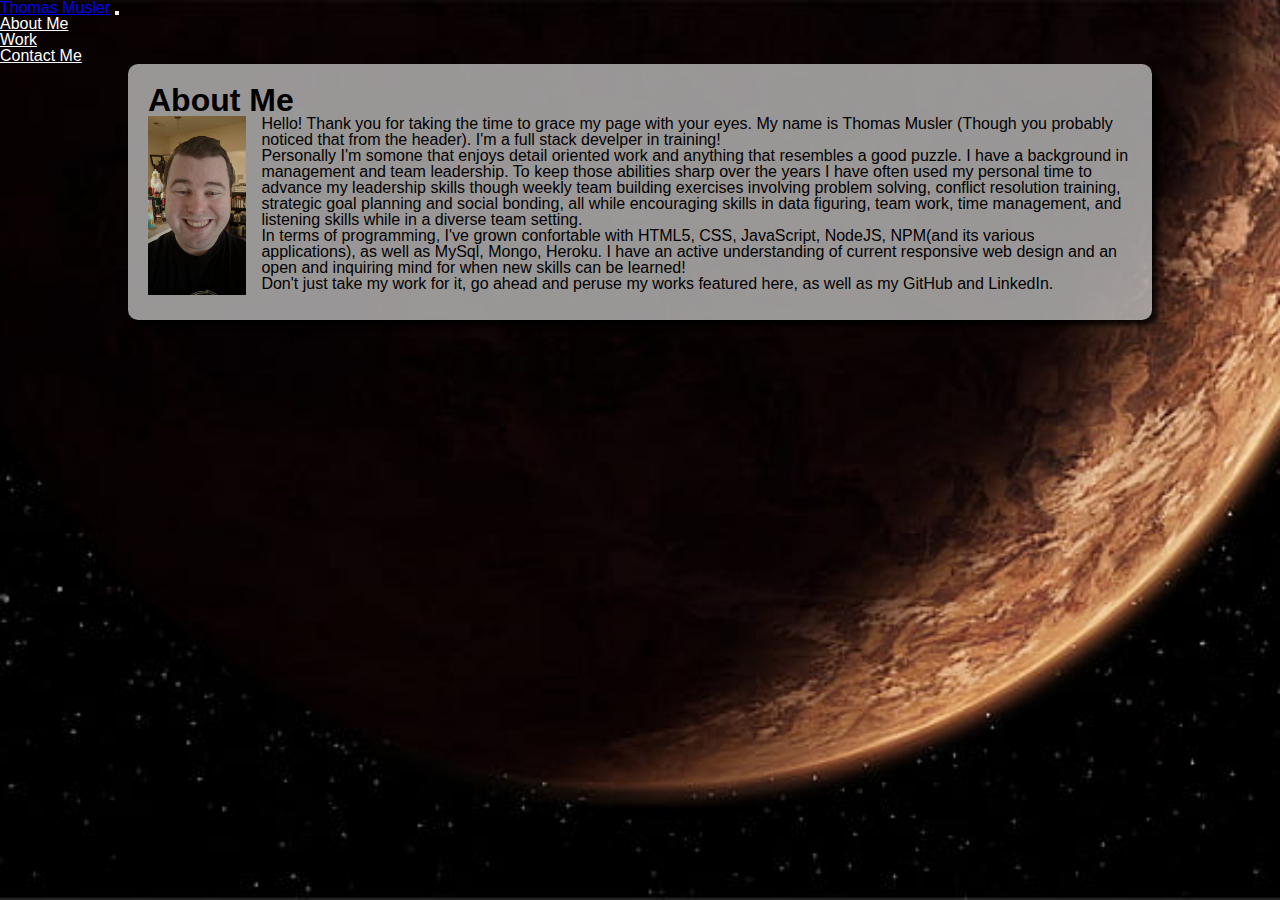
<file: index.html>
<!DOCTYPE html>
<html lang="en">

<head>
  <title>Thomas Musler's Portfolio</title>
  <meta charset="utf-8">
  <meta name="viewport" content="width=device-width, initial-scale=1">
  <link href="https://cdn.jsdelivr.net/npm/bootstrap@5.0.1/dist/css/bootstrap.min.css" rel="stylesheet"
    integrity="sha384-+0n0xVW2eSR5OomGNYDnhzAbDsOXxcvSN1TPprVMTNDbiYZCxYbOOl7+AMvyTG2x" crossorigin="anonymous">
  <link rel="stylesheet" href="assets/CSS/reset.css" />
  <link rel="stylesheet" href="assets/CSS/style.css" />
</head>
<nav class="navbar navbar-expand-xl navbar-dark bg-dark">
  <div class="container-fluid">
    <a class="navbar-brand" href="#">Thomas Musler</a>
    <button class="navbar-toggler" type="button" data-bs-toggle="collapse" data-bs-target="#navbarNav"
      aria-controls="navbarNav" aria-expanded="false" aria-label="Toggle navigation">
      <span class="navbar-toggler-icon"></span>
    </button>
    <div class="collapse navbar-collapse" id="navbarNav">
      <ul class="navbar-nav">
        <li class="nav-item">
          <a class="nav-link active" aria-current="page" href="./index.html">About Me</a>
        </li>
        <li class="nav-item">
          <a class="nav-link" href="./work.html">Work</a>
        </li>
        <li class="nav-item">
          <a class="nav-link" href="./contact.html">Contact Me</a>
        </li>
      </ul>
    </div>
  </div>
</nav>
<!-- <header class="banner">
  <div class="container">
    <a class="hero" href="">
      <img class=subheader>
    </a>
  </div>
</header> -->
<main>
  <body class="bg-image" style="
  background-image: url('assets/images/korriban.jpg?width=982&height=726&auto=webp&quality=75');
  height: 100vh;
  ">
    <section class="main-content">
      <section class="main-content-box">
        <h1 id="About Me">About Me</h2>
          <div class="about-container">
            <img class="picture" src="assets/images/MyPhoto.jpeg" alt="The Face of Thom"></a>
            <div class="about-text">
              <p>
                Hello! Thank you for taking the time to grace my page with your eyes. My name is Thomas Musler (Though
                you probably noticed that from the header). I'm a full stack develper in training!
              </p>
              <p>
                Personally I'm somone that enjoys detail oriented work and anything that resembles a good puzzle. I have
                a background in management and team leadership. To keep those abilities sharp over the years I have
                often used my personal time to advance my leadership skills though weekly team building exercises
                involving problem solving,
                conflict resolution training, strategic goal planning and social bonding, all while encouraging skills
                in data figuring, team work, time management, and listening skills while in a diverse team setting.
              </p>
              <p>
                In terms of programming, I've grown confortable with HTML5, CSS, JavaScript, NodeJS, NPM(and its various
                applications), as well as MySql, Mongo, Heroku. I have an active understanding of current responsive web
                design and an open and inquiring mind for when new skills can be learned!
              </p>
              <p>
                Don't just take my work for it, go ahead and peruse my works featured here, as well as my GitHub and
                LinkedIn.
              </p>
            </div>
          </div>
        </section>
      <script src="https://cdn.jsdelivr.net/npm/bootstrap@5.0.1/dist/js/bootstrap.bundle.min.js"
  integrity="sha384-gtEjrD/SeCtmISkJkNUaaKMoLD0//ElJ19smozuHV6z3Iehds+3Ulb9Bn9Plx0x4" crossorigin="anonymous"></script>
  </body>
</main>


<html>
</file>
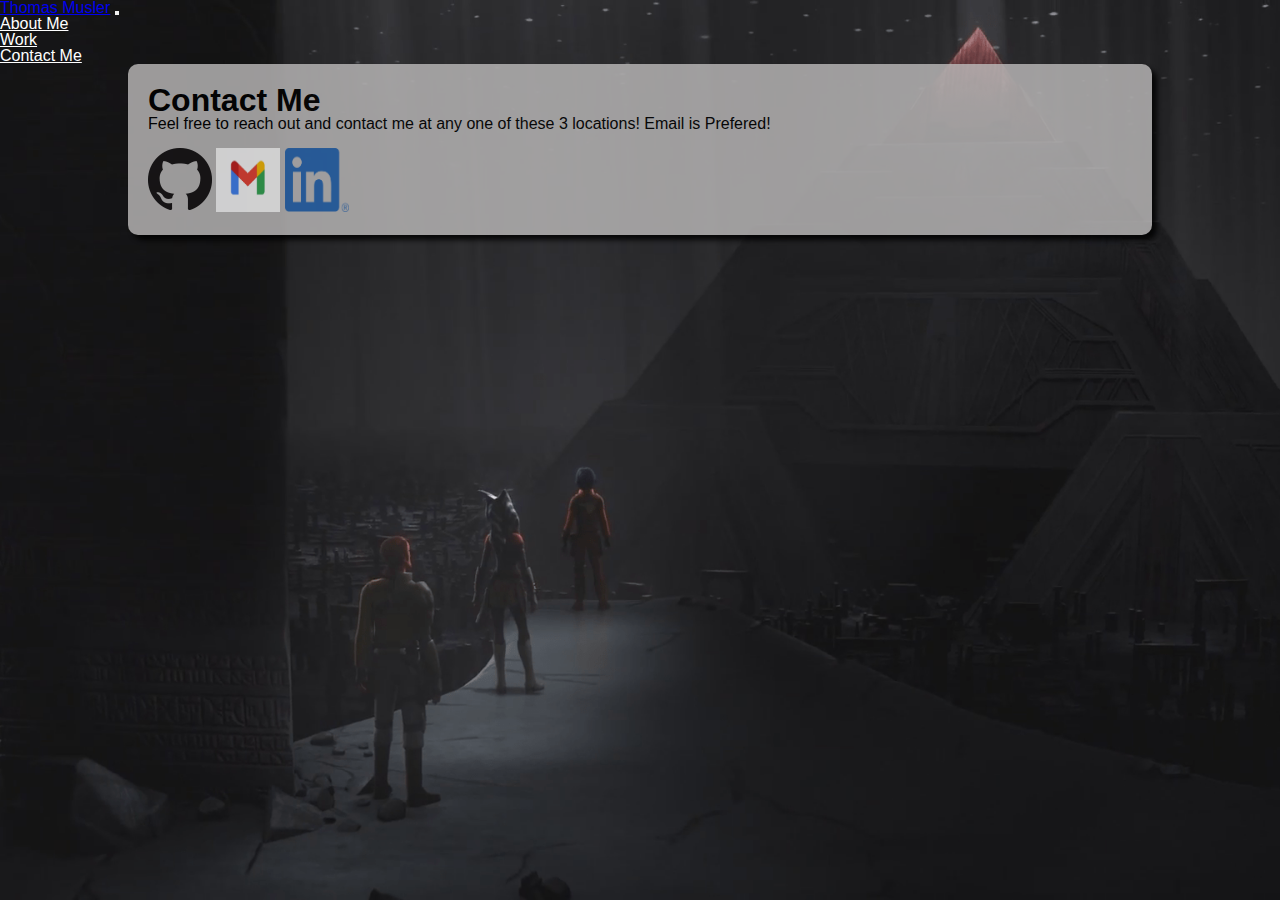
<file: contact.html>
<!DOCTYPE html>
<html lang="en">

<head>
  <title>Thomas Musler's Portfolio</title>
  <meta charset="utf-8">
  <meta name="viewport" content="width=device-width, initial-scale=1">
  <link href="https://cdn.jsdelivr.net/npm/bootstrap@5.0.1/dist/css/bootstrap.min.css" rel="stylesheet"
    integrity="sha384-+0n0xVW2eSR5OomGNYDnhzAbDsOXxcvSN1TPprVMTNDbiYZCxYbOOl7+AMvyTG2x" crossorigin="anonymous">
  <link rel="stylesheet" href="assets/CSS/reset.css" />
  <link rel="stylesheet" href="assets/CSS/style.css" />
</head>
<nav class="navbar navbar-expand-xl navbar-dark bg-dark">
  <div class="container-fluid">
    <a class="navbar-brand" href="#">Thomas Musler</a>
    <button class="navbar-toggler" type="button" data-bs-toggle="collapse" data-bs-target="#navbarNav"
      aria-controls="navbarNav" aria-expanded="false" aria-label="Toggle navigation">
      <span class="navbar-toggler-icon"></span>
    </button>
    <div class="collapse navbar-collapse" id="navbarNav">
      <ul class="navbar-nav">
        <li class="nav-item">
          <a class="nav-link"  href="./index.html">About Me</a>
        </li>
        <li class="nav-item">
          <a class="nav-link" href="./work.html">Work</a>
        </li>
        <li class="nav-item">
          <a class="nav-link active" aria-current="page" href="./contact.html">Contact Me</a>
        </li>
      </ul>
    </div>
  </div>
</nav>
<!-- <header class="banner">
  <div class="container">
    <a class="hero" href="">
      <img class=subheader>
    </a>
  </div>
</header> -->

<body class="bg-image" style="
  background-image: url('assets/images/malacor.png?width=982&height=726&auto=webp&quality=75');
  height: 100vh;
  ">
  <section class="main-content-box">
    <h1 id="contact-me">Contact Me</h1>
    <p>Feel free to reach out and contact me at any one of these 3 locations! Email is Prefered!</p>
    <br />
    <div class="contact d-flex justify-content-around">
      <a href="https://github.com/lordgeer"><img class="mash" src="./assets/images/GitHub-Mark-64px.png" alt="GitHub" /></a>
      <a href="mailto:thomas.g.musler@gmail.com"><img class="mash" src="./assets/images/Gmail-logo.jpg" alt="Email" /></a>
      <a href="https://www.linkedin.com/in/thomas-musler-031752178/"><img class="mash" src="./assets/images/LI-In-Bug.png"
          alt="LinkedIn" /></a>
    </div>
  </section>
  <script src="https://cdn.jsdelivr.net/npm/bootstrap@5.0.1/dist/js/bootstrap.bundle.min.js"
  integrity="sha384-gtEjrD/SeCtmISkJkNUaaKMoLD0//ElJ19smozuHV6z3Iehds+3Ulb9Bn9Plx0x4" crossorigin="anonymous"></script>
  </body>
</body>
</file>
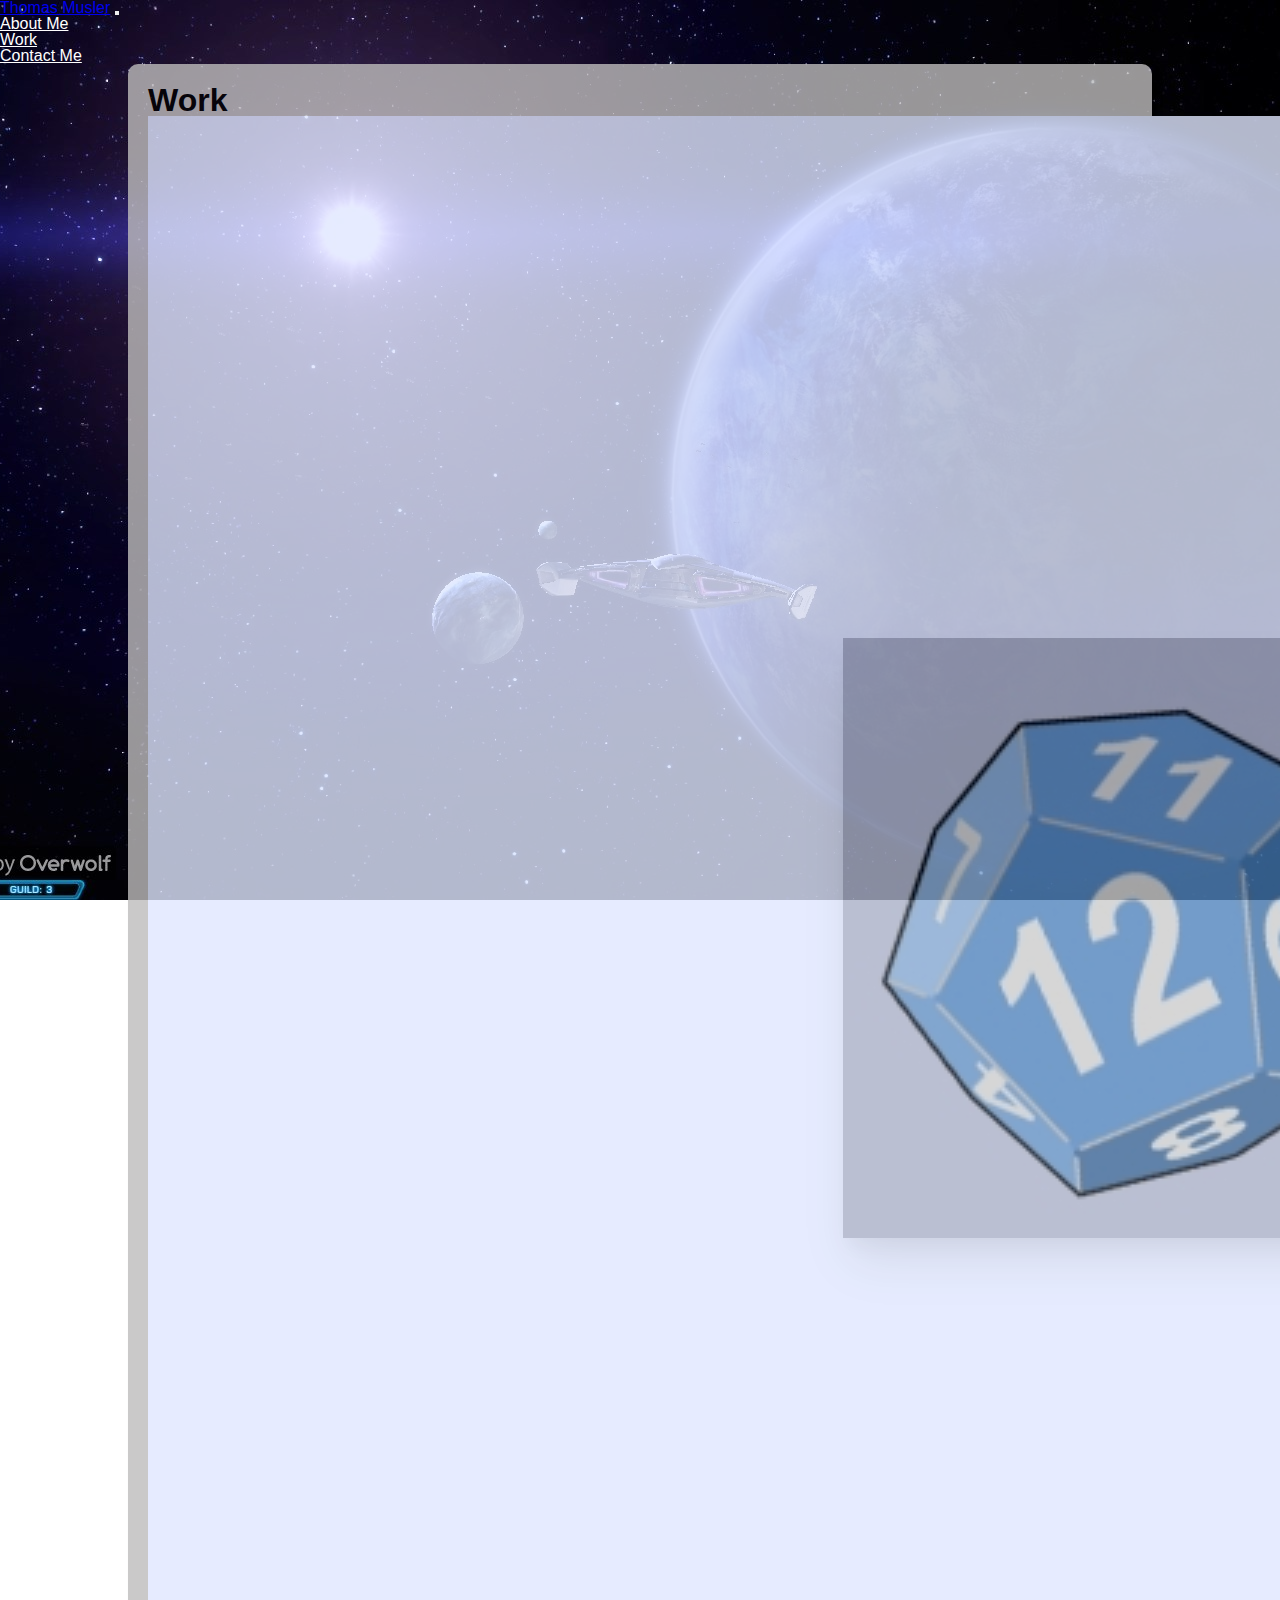
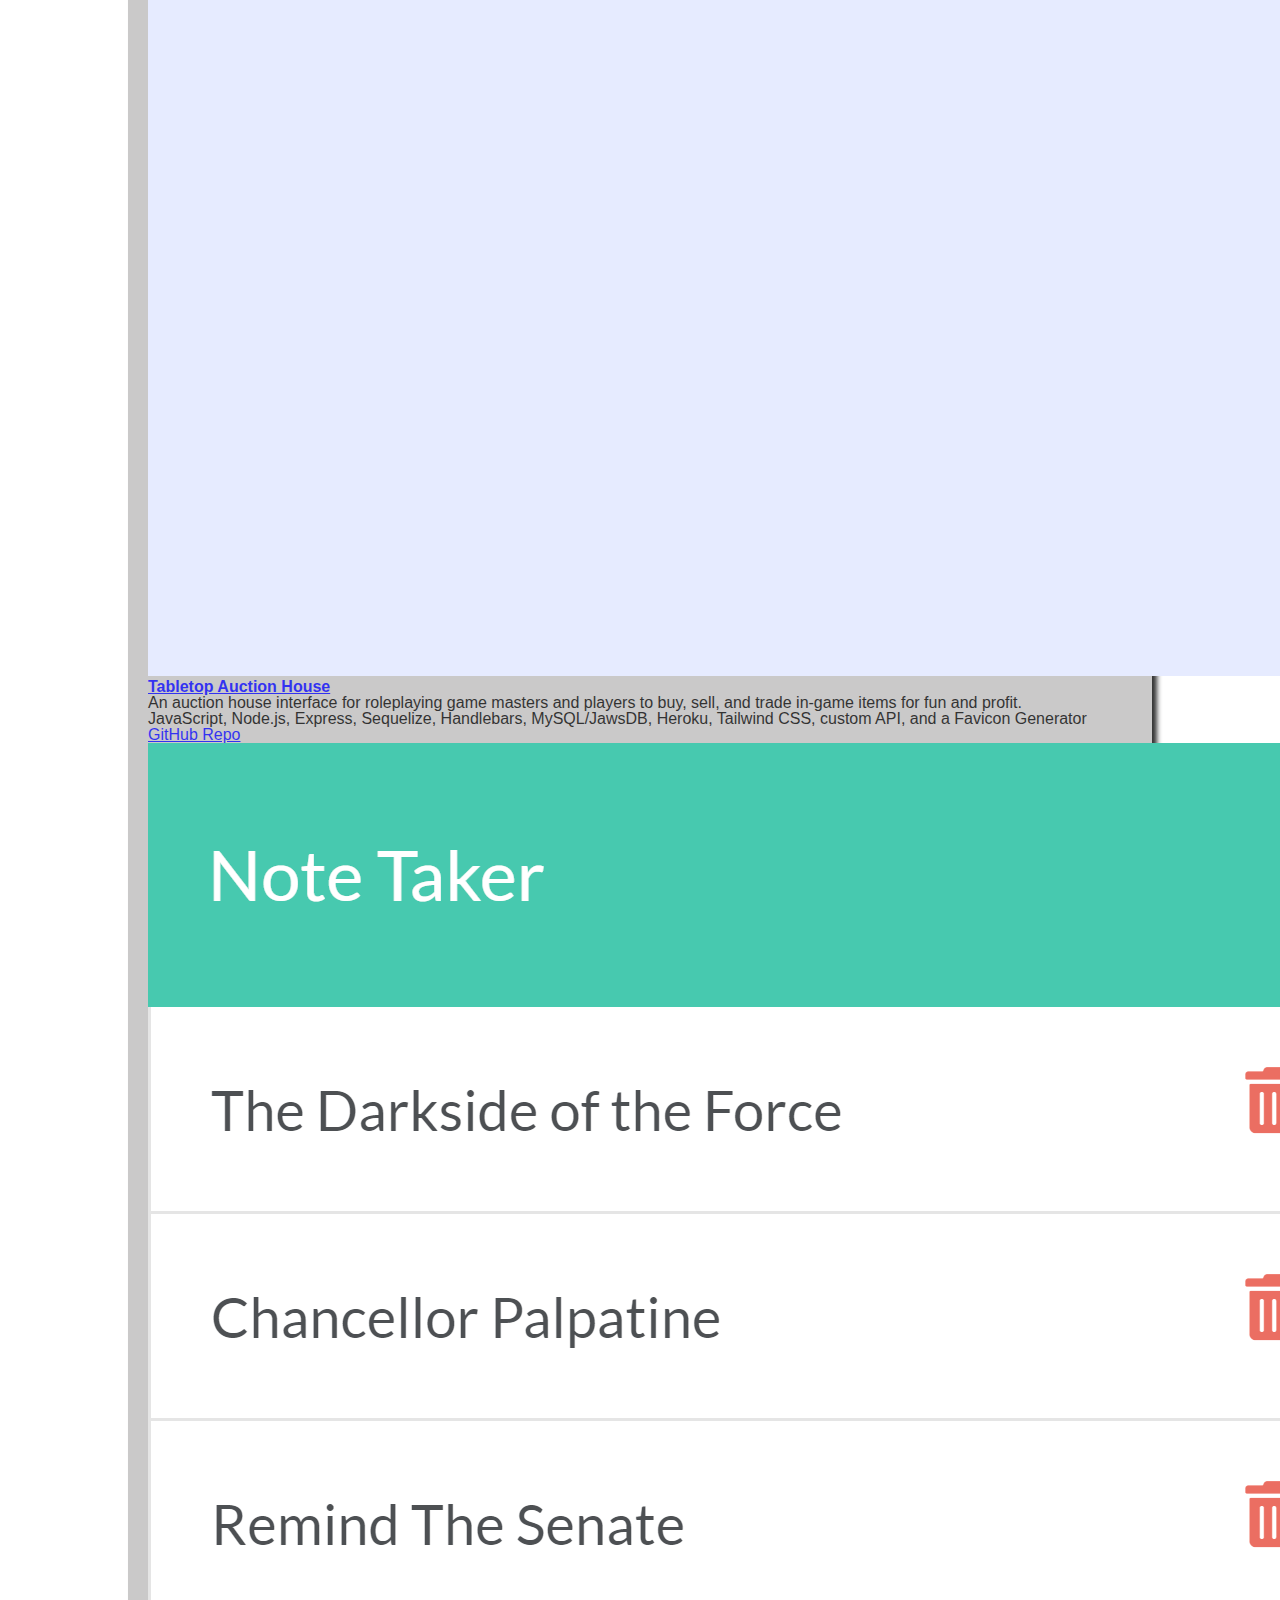
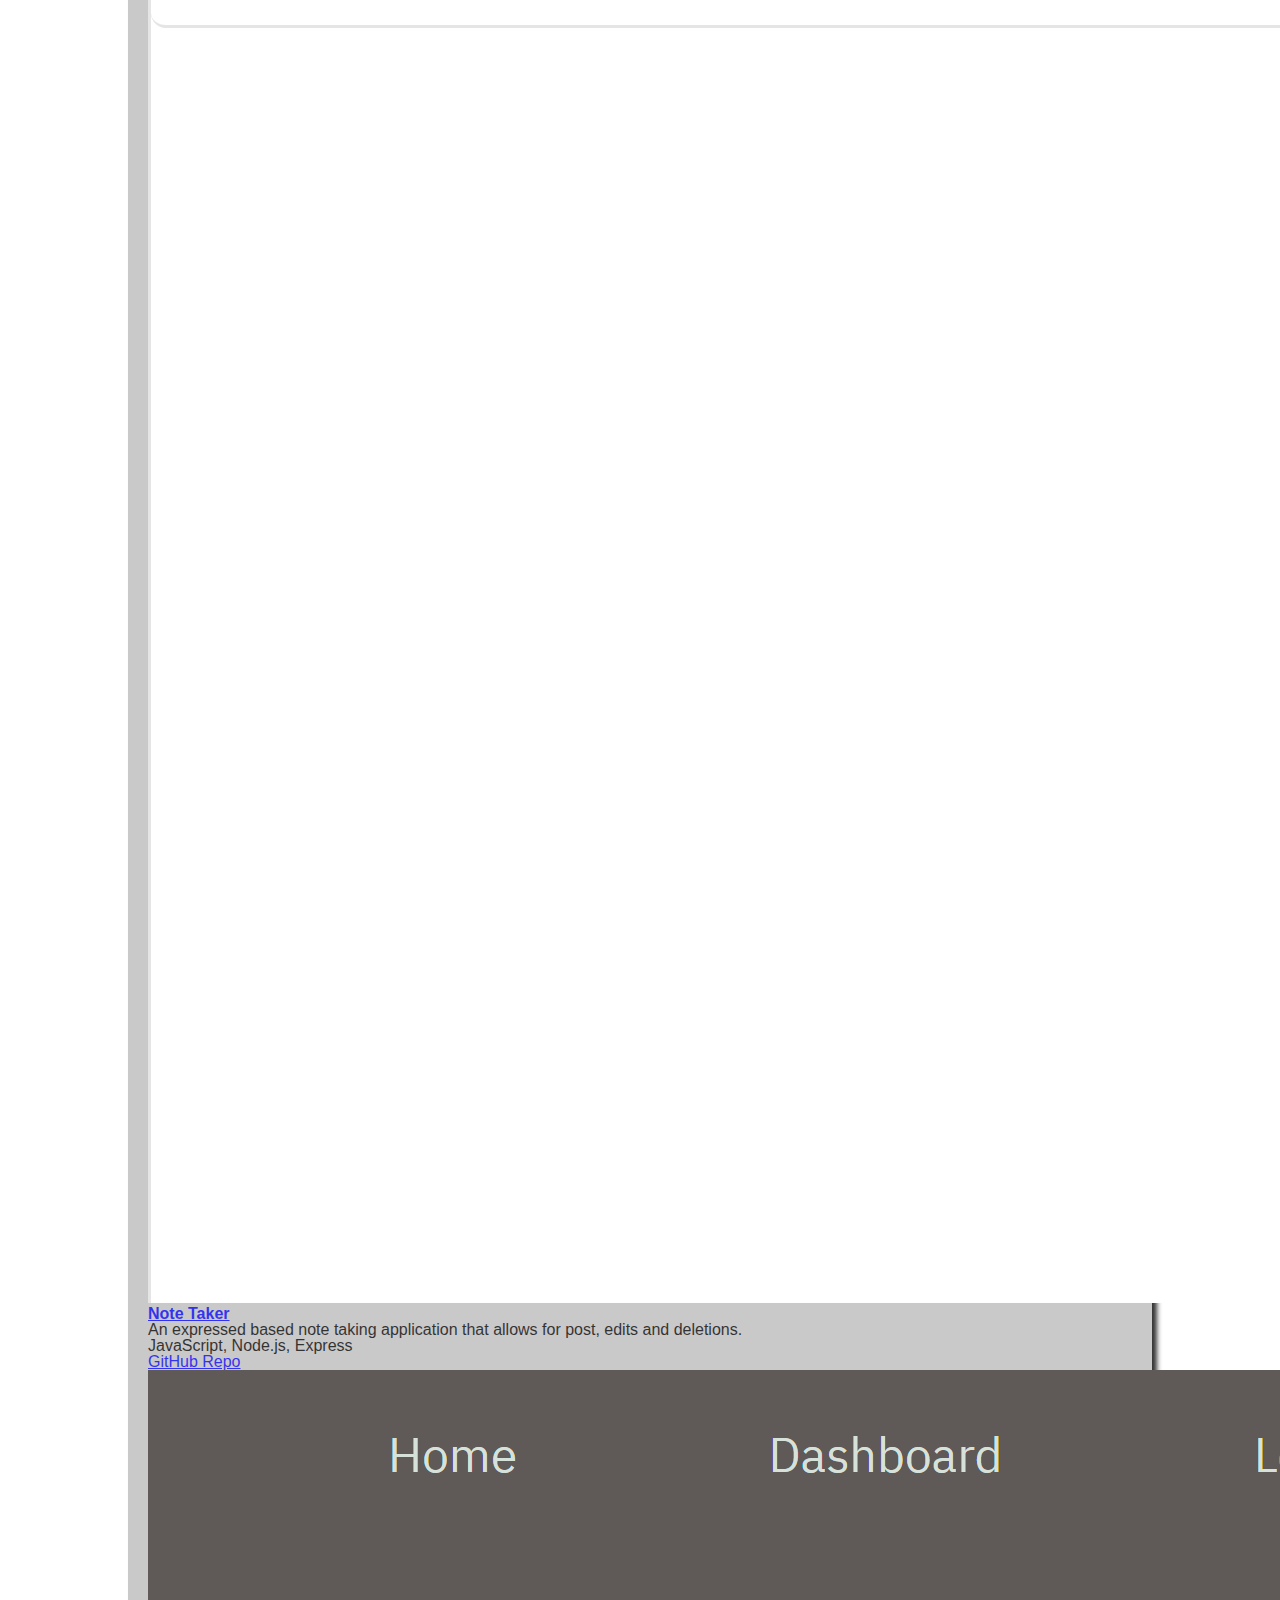
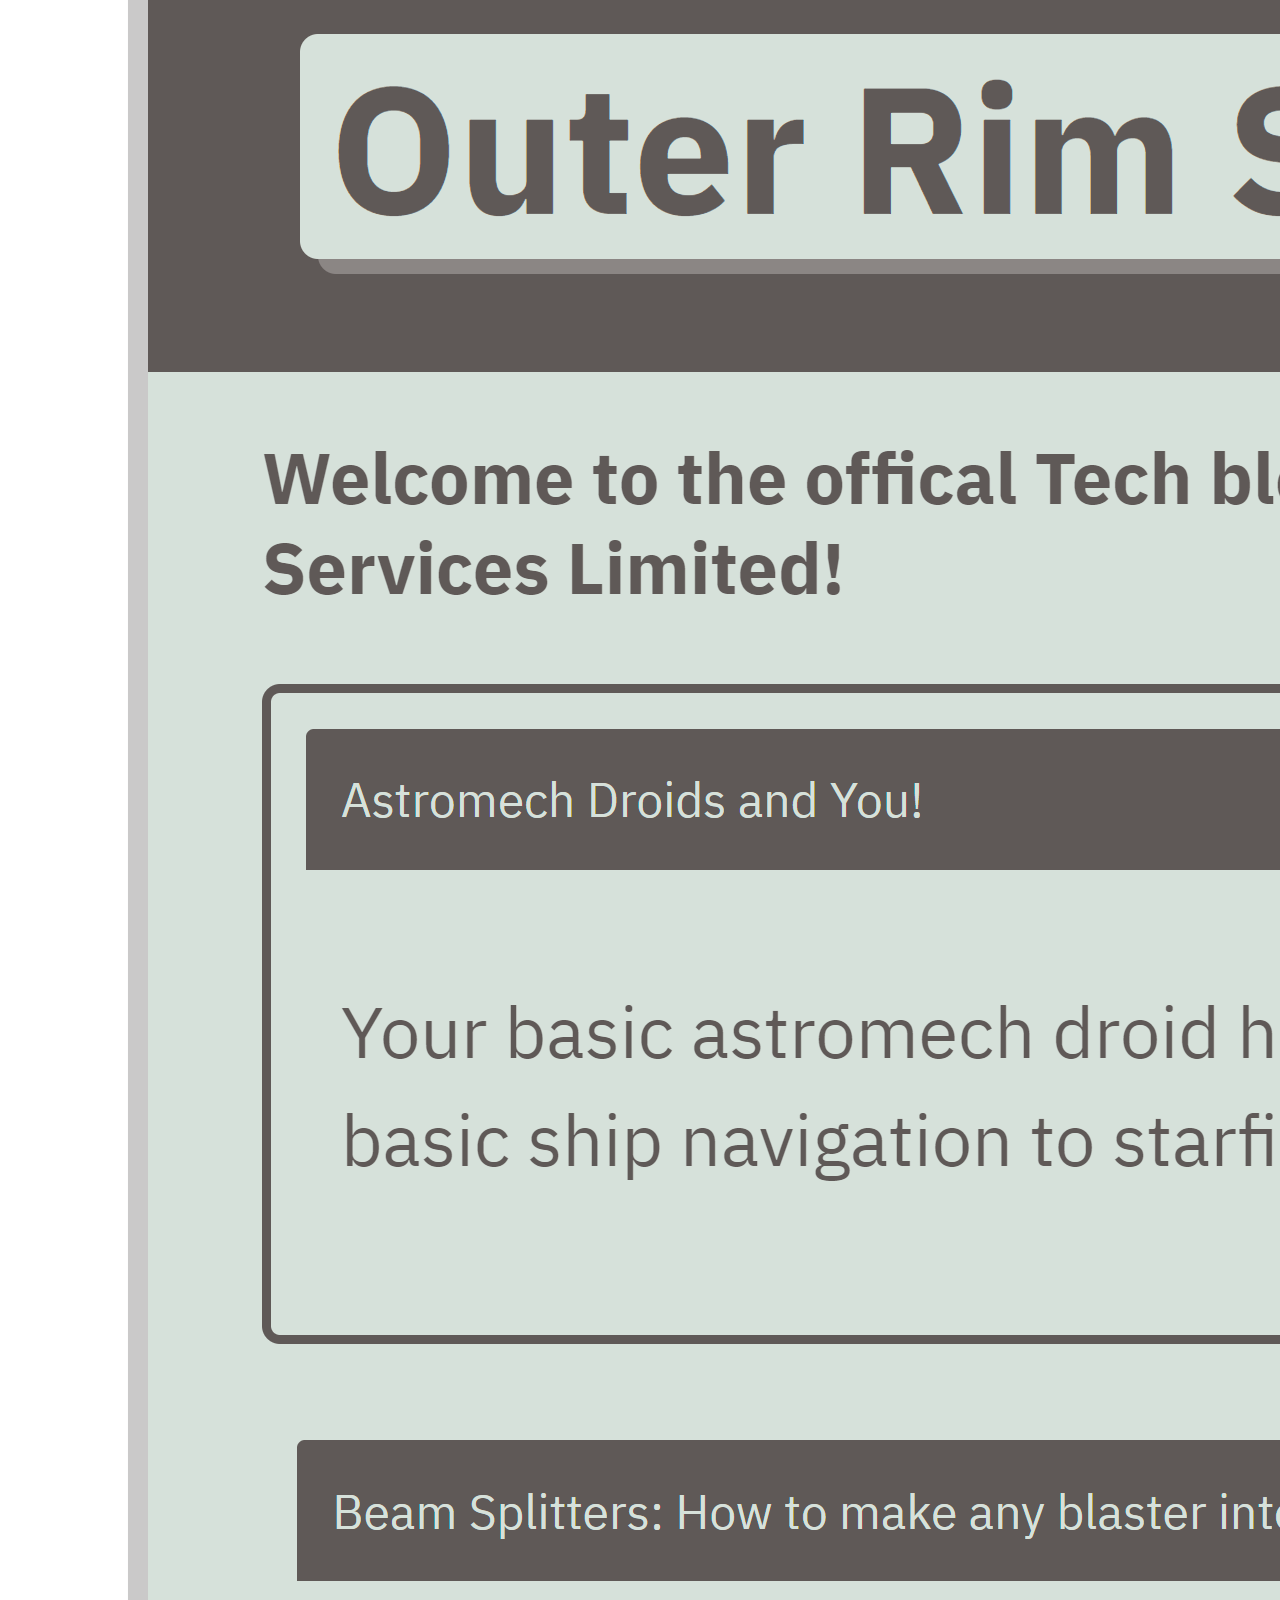
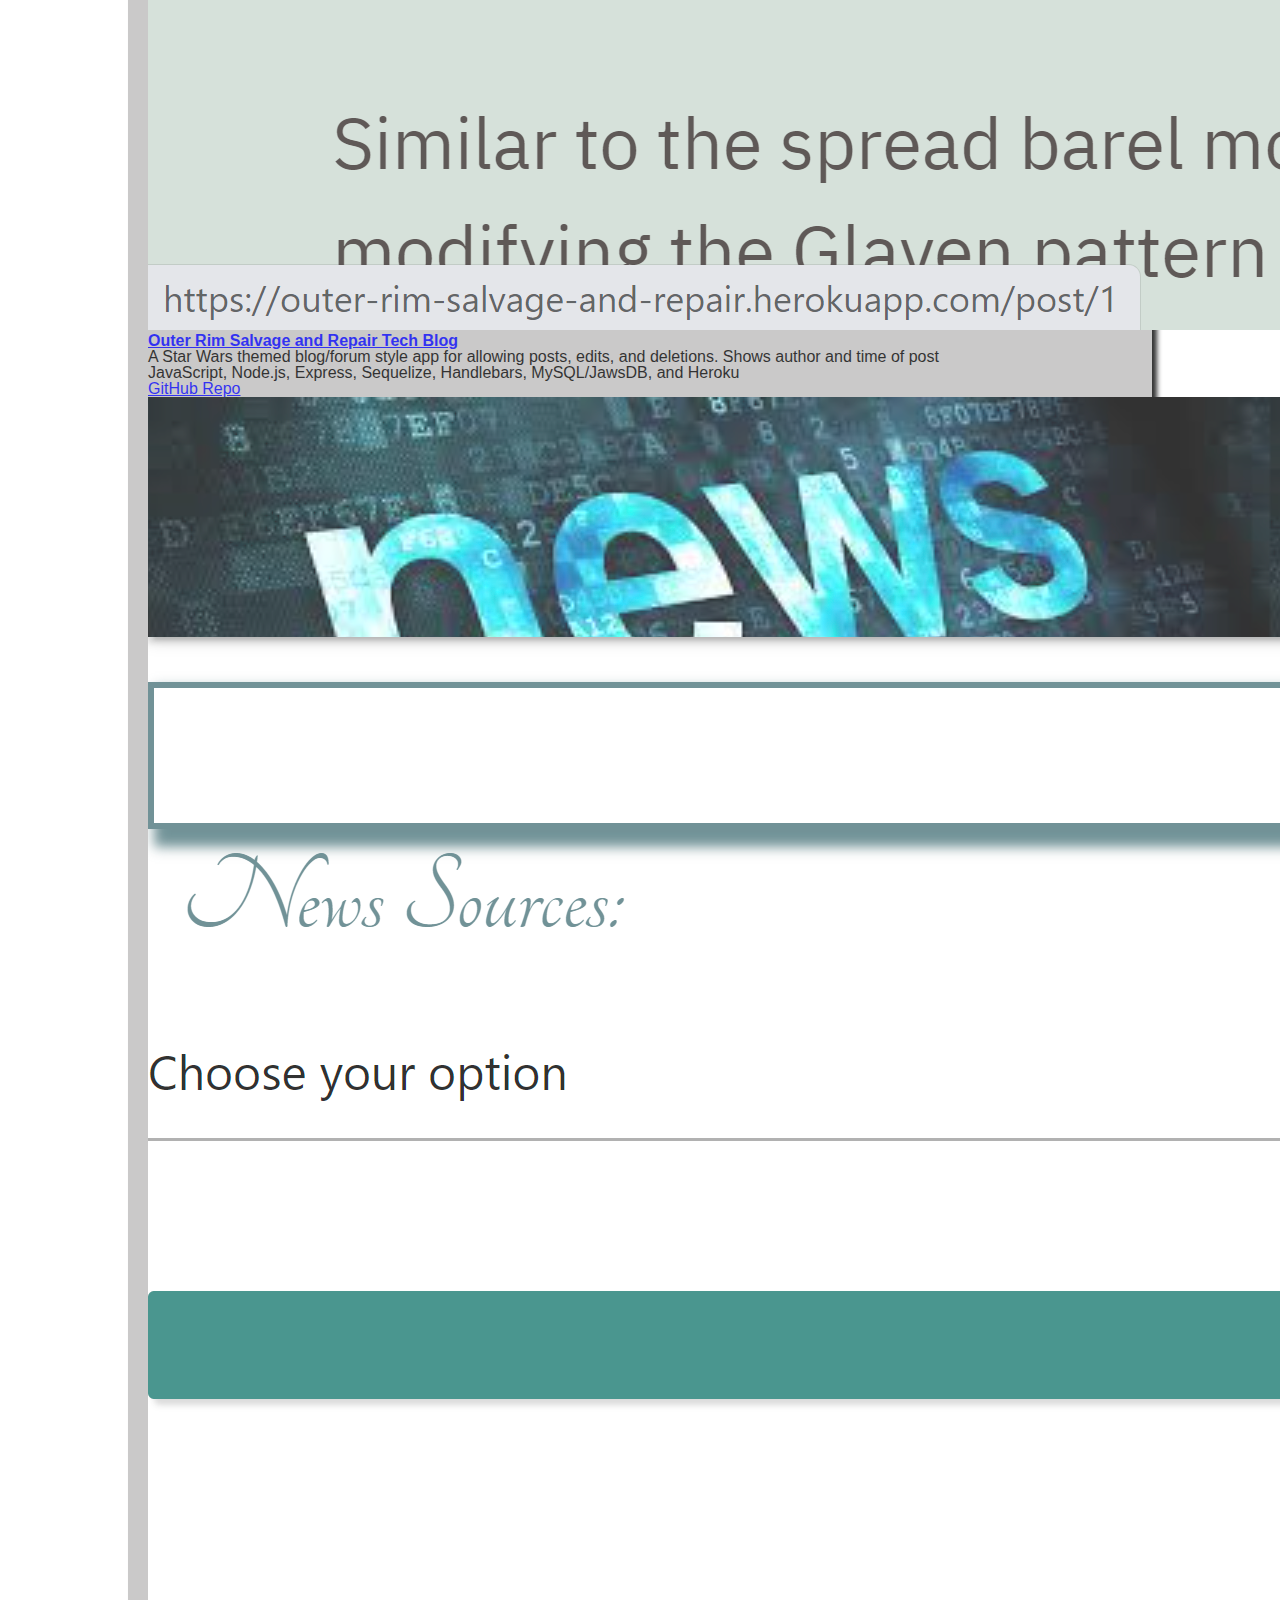
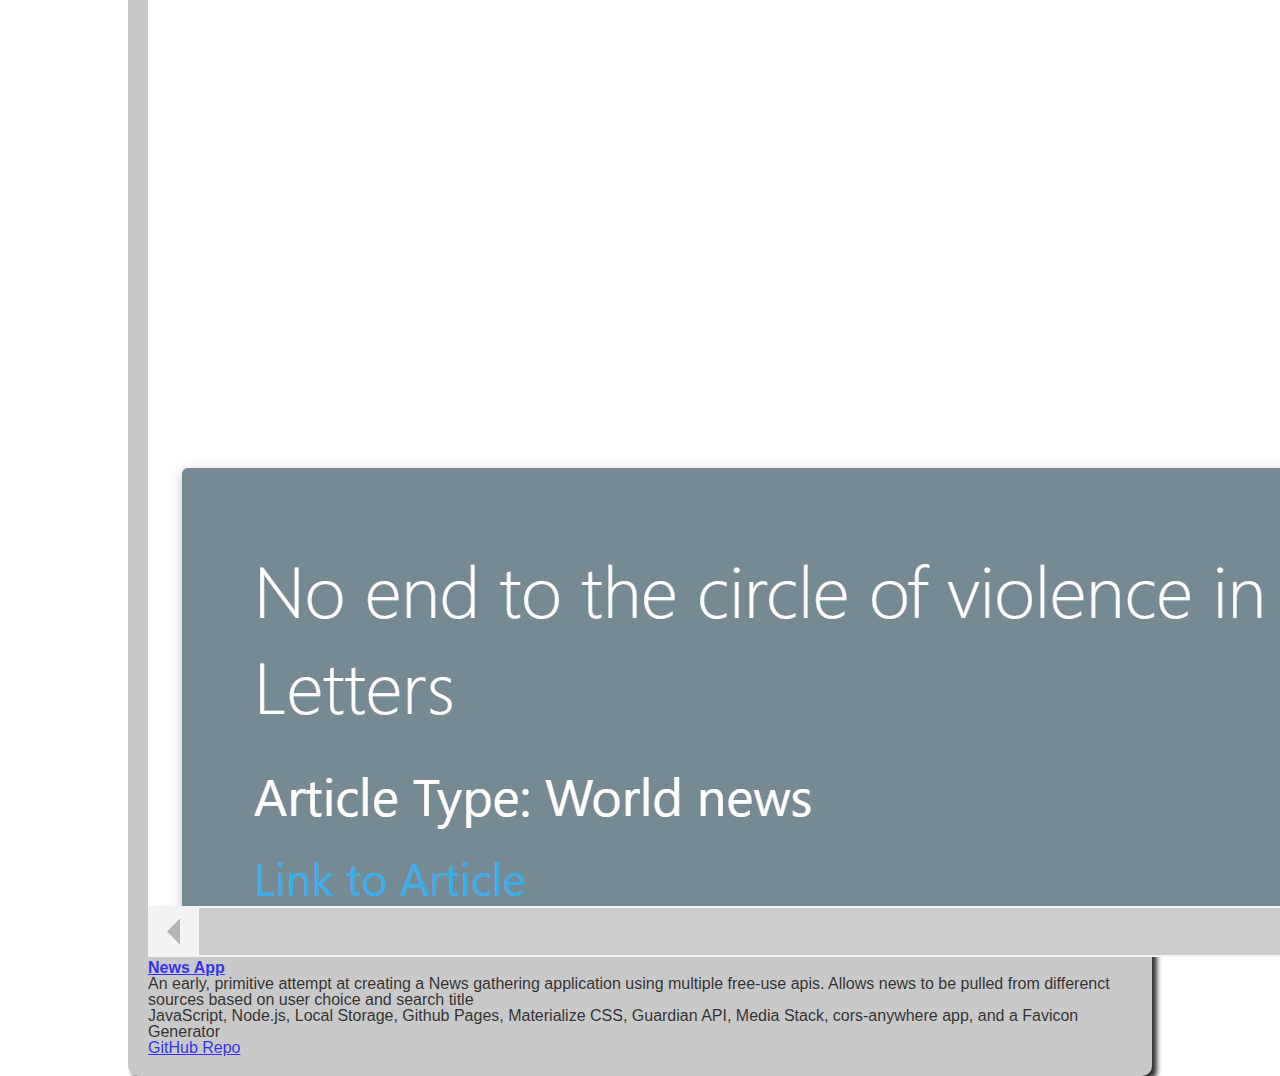
<file: work.html>
<!DOCTYPE html>
<html lang="en">

<head>
  <title>Thomas Musler's Portfolio</title>
  <meta charset="utf-8">
  <meta name="viewport" content="width=device-width, initial-scale=1">
  <link href="https://cdn.jsdelivr.net/npm/bootstrap@5.0.1/dist/css/bootstrap.min.css" rel="stylesheet"
    integrity="sha384-+0n0xVW2eSR5OomGNYDnhzAbDsOXxcvSN1TPprVMTNDbiYZCxYbOOl7+AMvyTG2x" crossorigin="anonymous">
  <link rel="stylesheet" href="assets/CSS/reset.css" />
  <link rel="stylesheet" href="assets/CSS/style.css" />
</head>
<nav class="navbar navbar-expand-xl navbar-dark bg-dark">
  <div class="container-fluid">
    <a class="navbar-brand" href="#">Thomas Musler</a>
    <button class="navbar-toggler" type="button" data-bs-toggle="collapse" data-bs-target="#navbarNav"
      aria-controls="navbarNav" aria-expanded="false" aria-label="Toggle navigation">
      <span class="navbar-toggler-icon"></span>
    </button>
    <div class="collapse navbar-collapse" id="navbarNav">
      <ul class="navbar-nav">
        <li class="nav-item">
          <a class="nav-link"  href="./index.html">About Me</a>
        </li>
        <li class="nav-item">
          <a class="nav-link active" aria-current="page" href="./work.html">Work</a>
        </li>
        <li class="nav-item">
          <a class="nav-link" href="./contact.html">Contact Me</a>
        </li>
      </ul>
    </div>
  </div>
</nav>
  <!-- <header class="banner">
    <div class="container">
      <a class="hero" href="">
        <img class = subheader>
      </a>
    </div>
  </header> -->

<body class="bg-image" style="
  background-image: url('assets/images/dromond_kass.jpg?width=982&height=726&auto=webp&quality=75');
  height: 100vh;
  ">
  <section class="work-content-box">
    <h1 id="work" name="Work">Work</h1>
    <div class="container">
        <div class="col-12">
          <section class="card">
            <a href="https://tabletop-auction-house.herokuapp.com/">
            <img class="card-img-top" src="./assets/images/ttah.png" alt="Tabletop Auction House">
                <div class="card-body">
                    <h3 class="card-title">Tabletop Auction House</h3></a>
                    <p class="card-text">An auction house interface for roleplaying game masters and players to buy, sell, and trade in-game items for fun and profit.</p>
                    <p class="card-text">JavaScript, Node.js, Express, Sequelize, Handlebars, MySQL/JawsDB, Heroku, Tailwind CSS, custom API, and a Favicon Generator <br />
                    <a href="https://github.com/lordgeer/Tabletop_Auction_House" target="_blank">GitHub Repo</a>
                    </p>
                </div>
        </section>
        </div>
        <div class="col-12">
          <section class="card">
            <a href="https://github.com/lordgeer/Note_Taker">
            <img class="card-img-top" src="./assets/images/note-taker.png" alt="Tabletop Auction House">
                <div class="card-body">
                    <h3 class="card-title">Note Taker</h3></a>
                    <p class="card-text">An expressed based note taking application that allows for post, edits and deletions.</p>
                    <p class="card-text">JavaScript, Node.js, Express<br />
                    <a href="https://github.com/lordgeer/Note_Taker" target="_blank">GitHub Repo</a>
                    </p>
                </div>
        </section>
        </div>
        <div class="col-12">
          <section class="card">
            <a href=https://outer-rim-salvage-and-repair.herokuapp.com/>
            <img class="card-img-top" src="./assets/images/orsr.png" alt="Outer Rim Tech Blog">
                <div class="card-body">
                    <h3 class="card-title">Outer Rim Salvage and Repair Tech Blog</h3></a>
                    <p class="card-text">A Star Wars themed blog/forum style app for allowing posts, edits, and deletions. Shows author and time of post</p>
                    <p class="card-text">JavaScript, Node.js, Express, Sequelize, Handlebars, MySQL/JawsDB, and Heroku<br />
                    <a href="https://github.com/lordgeer/Tech_Blog" target="_blank">GitHub Repo</a>
                    </p>
                </div>
        </section>
        </div>
        <div class="col-12">
          <section class="card">
            <a href="https://lordgeer.github.io/Project-1-Group-8/">
            <img class="card-img-top" src="./assets/images/ntg.png" alt="News The Gathering">
                <div class="card-body">
                    <h3 class="card-title">News App</h3></a>
                    <p class="card-text">An early, primitive attempt at creating a News gathering application using multiple free-use apis. Allows news to be pulled from differenct sources based on user choice and search title</p>
                    <p class="card-text">JavaScript, Node.js, Local Storage, Github Pages, Materialize CSS, Guardian API, Media Stack, cors-anywhere app, and a Favicon Generator <br />
                    <a href="https://github.com/lordgeer/Project-1-Group-8" target="_blank">GitHub Repo</a>
                    </p>
                </div>
        </section>
        </div>
      </div>
    </div>
    <script src="https://cdn.jsdelivr.net/npm/bootstrap@5.0.1/dist/js/bootstrap.bundle.min.js"
  integrity="sha384-gtEjrD/SeCtmISkJkNUaaKMoLD0//ElJ19smozuHV6z3Iehds+3Ulb9Bn9Plx0x4" crossorigin="anonymous"></script>
  </body>
</body>
</file>
<file: assets/CSS/style.css>
:root {
  --grey: rgb(190, 188, 188);
  --black: rgb(0, 0, 0);
  --dark: #13293d;
  --light: #fff;
  --navlink-color: #d4dfcade;
  --hover: rgb(226, 57, 45);
  --border: rgba(219, 175, 175, 0.247);
}
body {
  background: url('/assets/images/korriban.jpg') no-repeat center center fixed;
  -webkit-background-size: cover;
  -moz-background-size: cover;
  background-size: cover;
  -o-background-size: cover;
}

.subheader {
    width: 100%;
    background-image: url("../images/dromond_kass.jpg");
    height: 70px;
    background-size: cover;
    background-position: center;
  }

.navbarNav {
  justify-content: flex-end;

}
.navbar-nav .nav-item .nav-link {
  color: var(--light);
}
.navbar-nav .nav-item.active .nav-link,
.navbar-nav .nav-item:hover .nav-link {
    color: var(--hover);
}

.picture {
  padding: 0 0 0 0;
  margin-right: 10%;
  height: auto;
  width: 10%;
  object-fit: contain;
  align-self: flex-start;
  margin: 0 15px 5px 0px;
  }
.about-container {
    display: flex;
}

.about-text {
    flex: 1 1 auto;
}

.main-content-box {
    flex: 1;
    margin: auto;
    background-color: var(--grey);
    margin-bottom: 7px;
    padding: 20px;
    width: 80%;
    border-radius: 10px;
    box-shadow: 5px 5px 5px var(--black);
    opacity:0.8;
}

.work-content-box {
  flex: 1;
    margin: auto;
    background-color: var(--grey);
    margin-bottom: 15px;
    padding: 20px;
    width: 80%;
    border-radius: 10px;
    box-shadow: 5px 5px 5px var(--black);
    opacity:0.8;
}

.mash {
  height: 64px;
  width: 64px;
}

@media screen and (max-width: 992px) {
  .main-content img {
      max-width: 95%;
  }
  .main-content-contact {
    float: left;
  }
}
</file>
